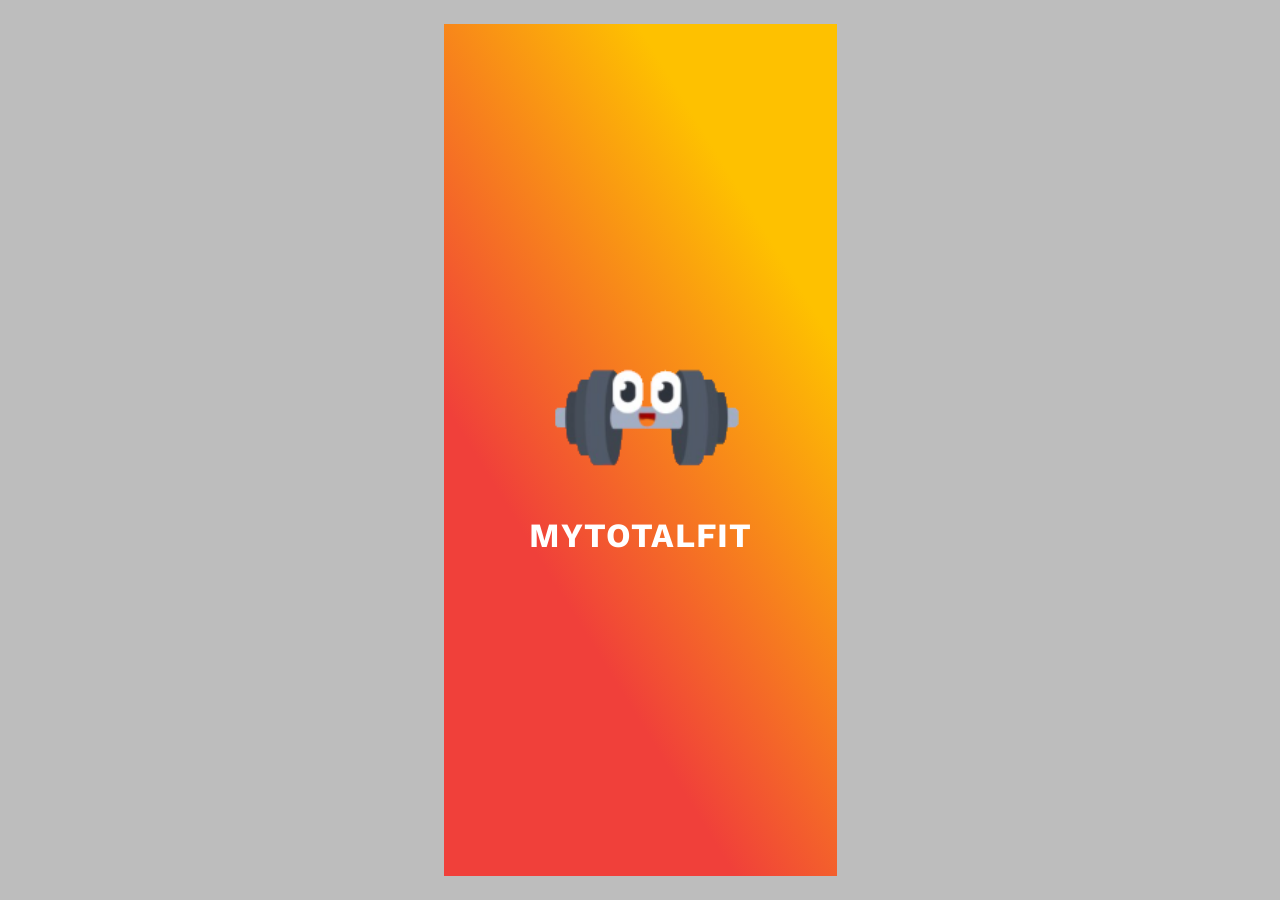
<file: index.html>
<!DOCTYPE html>
<html lang="en">
<head>
    <meta charset="UTF-8">
    <meta name="viewport" content="width=device-width, initial-scale=1.0">
    <title>MyTotalFit</title>
    <link rel="preconnect" href="https://fonts.googleapis.com">
    <link rel="preconnect" href="https://fonts.gstatic.com" crossorigin>
    <link href="https://fonts.googleapis.com/css2?family=Poppins:wght@400;500;600;700&family=Kantumruy+Pro:wght@700&display=swap" rel="stylesheet">
    <link rel="stylesheet" href="style.css">

</head>
<body>

<!--Screen 1-->
<div class="screen splash active" id="s1">
    <div class="icon">
        <img src="dumbbell.png" alt="MyTotalFit logo">
    </div>
    <h1 class="app_name">MYTOTALFIT</h1>
</div>

<!-- Welcome 1  -->
<div class="screen welcome1" id="s2">
    <div class="top">
        <div class="icon">
            <img src="dumbbell.png" alt="logo">
        </div>
        <h1>Welcome!</h1>
        <p>I am your Personal coach</p>
    </div>
     <br><br>
    <div class="bottom">
        <button class="btn" onclick="goTo('s3')">Start Now</button>
    </div>
</div>

<!--  Welcome 2 -->
<div class="screen welcome2" id="s3">
    <div class="top">
        <div class="icon">
            <img src="dumbbell.png" alt="logo">
        </div>
        <h1>Welcome!</h1>
        <p>here are some questions tailor
             a personalized plan you.</p>
    </div>
 <br><br>
    <div class="bottom">
        <button class="btn" onclick="goTo('s4')">Start Now</button>
    </div>
</div>

<div class="screen gender" id="s4">

    <div class="topbar">
        <button class="back" onclick="goTo('s3')">←</button>
        <button class="skip" onclick="goTo('s5')">Skip</button>
    </div>

    <div class="dots">
        <span class="red"></span>
        <span></span>
        <span></span>
        <span></span>
        <span></span>
        <span></span>
        <span></span>
        <span></span>
        <span></span>
    </div>
 <br><br>
    <h2>What is your <span>Gender</span>?*</h2>

    <div class="tip-box">
        <div class="tip-icon">
            <img src="dumbbell.png" alt="tip icon">
        </div>
        <p>This will help us tailor your workout to match your metabolic profile.</p>
    </div>

   <div class="gender-cards">

    <div class="card" id="male" onclick="pick('male')">
        <div class="tick">✓</div>
        <div class="person">
            <img src="male.png" alt="Male">
        </div>
        <div class="name">Male</div>
    </div>

    <div class="card" id="female" onclick="pick('female')">
        <div class="tick">✓</div>
        <div class="person">
            <img src="female.png" alt="Female">
        </div>
        <div class="name">Female</div>
    </div>

</div>

 <br>
    <div class="other" onclick="goTo('s5')">Other / I'd not say</div>

</div>


<script src="script.js"></script>
</body>
</html>
</file>
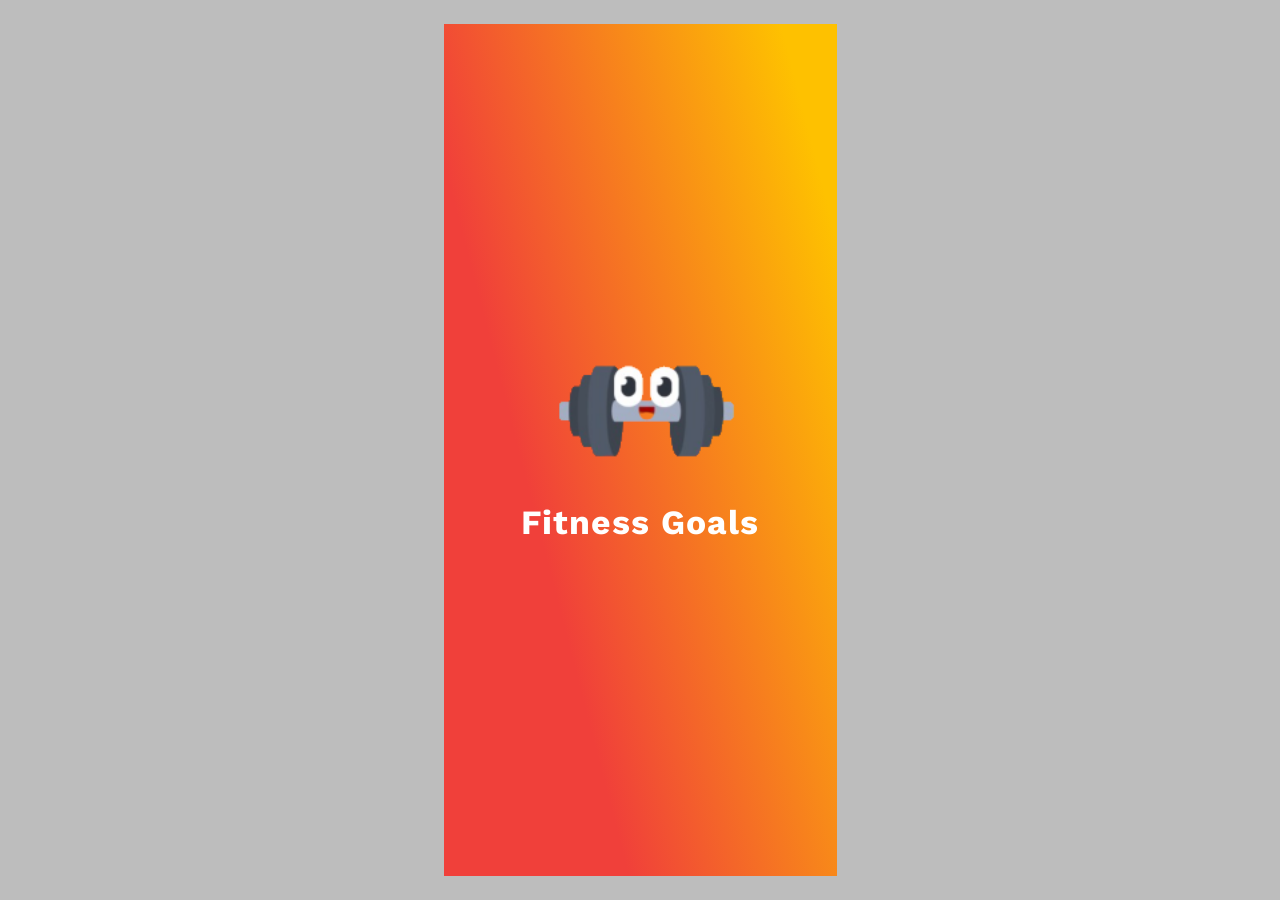
<file: female.html>
<!DOCTYPE html>
<html lang="en">
<head>
    <meta charset="UTF-8">
    <meta name="viewport" content="width=device-width, initial-scale=1.0">
    <title>Fitness Goals</title>
    <link rel="preconnect" href="https://fonts.googleapis.com">
    <link rel="preconnect" href="https://fonts.gstatic.com" crossorigin>
    <link href="https://fonts.googleapis.com/css2?family=Poppins:wght@400;500;600;700&family=Kantumruy+Pro:wght@700&display=swap" rel="stylesheet">
    <link rel="stylesheet" href="female.css">
</head>
<body>

<div class="screen splash active" id="s1">
    <div class="splash-icon">
        <img src="dumbbell.png" alt="logo">
    </div>
    <h1 class="splash-title">Fitness Goals</h1>
</div>
<div class="screen" id="s2">

    <div class="topbar">
    <button class="back" onclick="goBackToGender()">←</button>
        <button class="skip" onclick="goTo('s3')">Skip</button>
    </div>

    <div class="dots">
        <span class="dot red"></span>
        <span class="dot"></span>
        <span class="dot"></span>
        <span class="dot"></span>
        <span class="dot"></span>
        <span class="dot"></span>
        <span class="dot"></span>
        <span class="dot"></span>
        <span class="dot"></span>
    </div>
 <br>
    <h2 class="goal-heading">What is your main <span>fitness goal</span>?</h2>
<br><br>
    <div class="goal-grid">

        <div class="goal-card selected" id="goal-lose" onclick="pickGoal('goal-lose', 's3-lose')">
            <div class="goal-tick">✓</div>
            <img src="f1.png" alt="Lose Weight">
            <div class="goal-label">Lose weight</div>
        </div>

        <div class="goal-card" id="goal-muscle" onclick="pickGoal('goal-muscle', 's3-muscle')">
            <div class="goal-tick">✓</div>
            <img src="f2.png" alt="Build Muscle">
            <div class="goal-label">Build Muscle</div>
        </div>

        <div class="goal-card" id="goal-fit" onclick="pickGoal('goal-fit', 's3-fit')">
            <div class="goal-tick">✓</div>
            <img src="f3.png" alt="Keep Fit">
            <div class="goal-label">Keep Fit</div>
        </div>

    </div>

</div>

<div class="screen info-screen" id="s3-lose">
    <div class="topbar">
        <button class="back" onclick="goTo('s2')">←</button>
        <button class="skip" onclick="goTo('s4')">Skip</button>
    </div>
    <div class="dots">
        <span class="dot red"></span>
        <span class="dot"></span>
        <span class="dot"></span>
        <span class="dot"></span>
        <span class="dot"></span>
        <span class="dot"></span>
        <span class="dot"></span>
        <span class="dot"></span>
        <span class="dot"></span>
    </div>
    <div class="info-body">
        <div class="info-img">
            <img src="weightloss.png" alt="Weight loss">
        </div>
        <h3 class="info-title">Weight loss made easy</h3>
        <p class="info-desc">With our simple workouts, you will burn fast fat and make your dream figure in reality!</p>
    </div>
    <div class="bottom">
        <button class="btn" onclick="goTo('s4')">Next</button>
    </div>
</div>


<div class="screen info-screen" id="s3-muscle">
    <div class="topbar">
        <button class="back" onclick="goTo('s2')">←</button>
        <button class="skip" onclick="goTo('s4')">Skip</button>
    </div>
    <div class="dots">
        <span class="dot red"></span>
        <span class="dot"></span>
        <span class="dot"></span>
        <span class="dot"></span>
        <span class="dot"></span>
        <span class="dot"></span>
        <span class="dot"></span>
        <span class="dot"></span>
        <span class="dot"></span>
    </div>
    <div class="info-body">
        <div class="info-img">
            <img src="musclegain.png" alt="Muscle gain">
        </div>
        <h3 class="info-title">Muscle gain at smart rhythm</h3>
        <p class="info-desc">Efficient muscle gain requires pairing exercise with recovery. We'll help you find the ideal balance!</p>
    </div>
    <div class="bottom">
        <button class="btn" onclick="goTo('s4')">Next</button>
    </div>
</div>
<div class="screen info-screen" id="s3-fit">
    <div class="topbar">
        <button class="back" onclick="goTo('s2')">←</button>
        <button class="skip" onclick="goTo('s4')">Skip</button>
    </div>
    <div class="dots">
        <span class="dot red"></span>
        <span class="dot"></span>
        <span class="dot"></span>
        <span class="dot"></span>
        <span class="dot"></span>
        <span class="dot"></span>
        <span class="dot"></span>
        <span class="dot"></span>
        <span class="dot"></span>
    </div>
    <div class="info-body">
        <div class="info-img">
            <img src="keepfit.png" alt="Fitness without fatigue">
        </div>
        <h3 class="info-title">Fitness without fatigue</h3>
        <p class="info-desc">Health lies in persistence, not exhaustion. With minutes a day, you'll find a better self.</p>
    </div>
    <div class="bottom">
        <button class="btn" onclick="goTo('s4')">Next</button>
    </div>
</div>
</div>
<script src="script.js"></script>
</body>
</html>
</file>
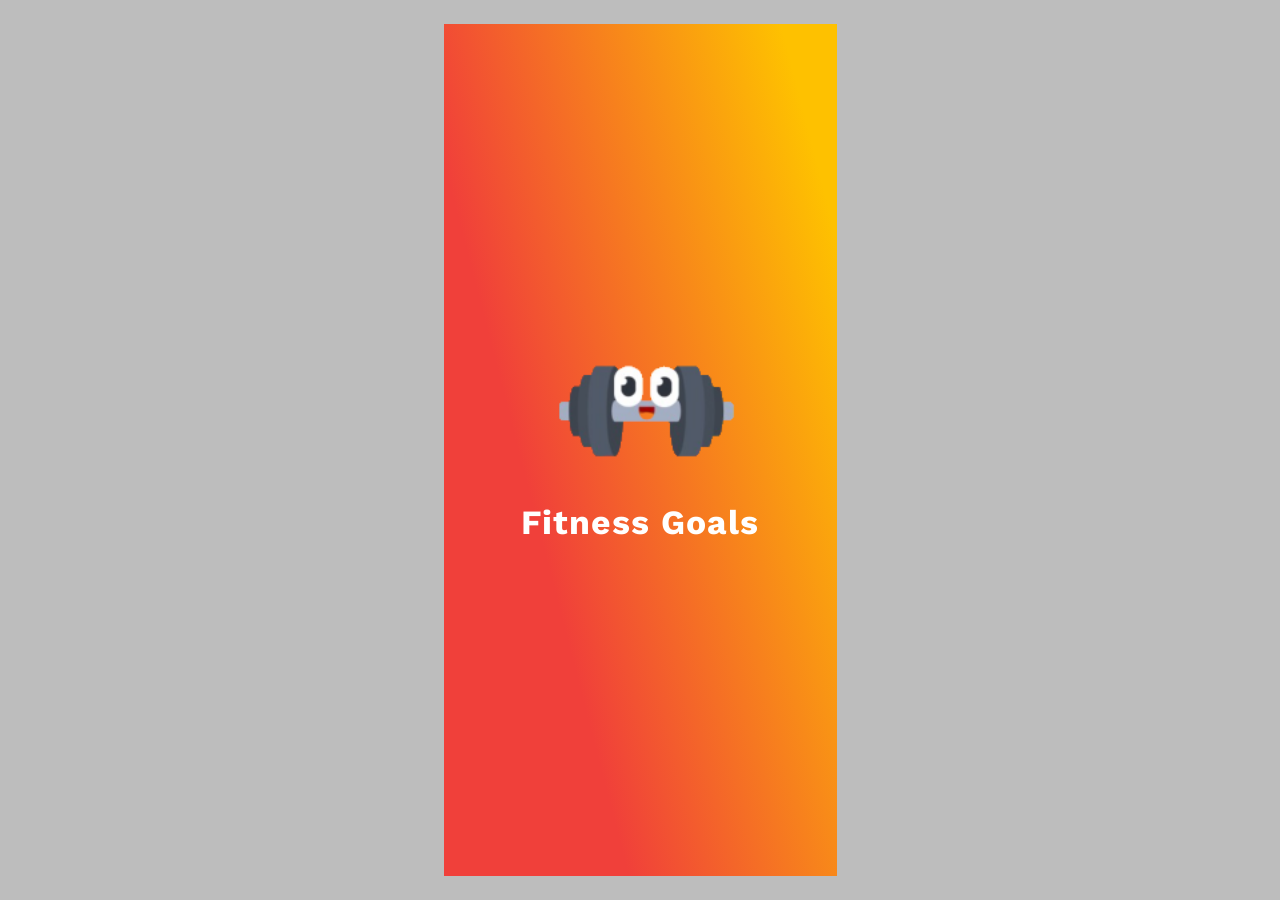
<file: male.html>
<!DOCTYPE html>
<html lang="en">
<head>
    <meta charset="UTF-8">
    <meta name="viewport" content="width=device-width, initial-scale=1.0">
    <title>Fitness Goals</title>
    <link rel="preconnect" href="https://fonts.googleapis.com">
    <link rel="preconnect" href="https://fonts.gstatic.com" crossorigin>
    <link href="https://fonts.googleapis.com/css2?family=Poppins:wght@400;500;600;700&family=Kantumruy+Pro:wght@700&display=swap" rel="stylesheet">
    <link rel="stylesheet" href="male.css">
</head>
<body>

<div class="screen splash active" id="s1">
    <div class="splash-icon">
        <img src="dumbbell.png" alt="logo">
    </div>
    <h1 class="splash-title">Fitness Goals</h1>
</div>
<div class="screen" id="s2">

    <div class="topbar">
   <button class="back" onclick="goBackToGender()">←</button>
        <button class="skip" onclick="goTo('s3')">Skip</button>
    </div>

    <div class="dots">
        <span class="dot red"></span>
        <span class="dot"></span>
        <span class="dot"></span>
        <span class="dot"></span>
        <span class="dot"></span>
        <span class="dot"></span>
        <span class="dot"></span>
        <span class="dot"></span>
        <span class="dot"></span>
    </div>
 <br>
    <h2 class="goal-heading">What is your main <span>fitness goal</span>?</h2>
<br><br>
    <div class="goal-grid">

        <div class="goal-card selected" id="goal-lose" onclick="pickGoal('goal-lose', 's3-lose')">
            <div class="goal-tick">✓</div>
            <img src="m1.png" alt="Lose Weight">
            <div class="goal-label">Lose weight</div>
        </div>

        <div class="goal-card" id="goal-muscle" onclick="pickGoal('goal-muscle', 's3-muscle')">
            <div class="goal-tick">✓</div>
            <img src="m2.png" alt="Build Muscle">
            <div class="goal-label">Build Muscle</div>
        </div>

        <div class="goal-card" id="goal-fit" onclick="pickGoal('goal-fit', 's3-fit')">
            <div class="goal-tick">✓</div>
            <img src="m3.png" alt="Keep Fit">
            <div class="goal-label">Keep Fit</div>
        </div>

    </div>

</div>

<div class="screen info-screen" id="s3-lose">
    <div class="topbar">
        <button class="back" onclick="goTo('s2')">←</button>
        <button class="skip" onclick="goTo('s4')">Skip</button>
    </div>
    <div class="dots">
        <span class="dot red"></span>
        <span class="dot orange"></span>
        <span class="dot"></span>
        <span class="dot"></span>
        <span class="dot"></span>
        <span class="dot"></span>
        <span class="dot"></span>
        <span class="dot"></span>
        <span class="dot"></span>
        <span class="dot"></span>
    </div>
    <div class="info-body">
        <div class="info-img">
            <img src="weightloss.png" alt="Weight loss">
        </div>
        <h3 class="info-title">Weight loss made easy</h3>
        <p class="info-desc">With our simple workouts, you will burn fast fat and make your dream figure in reality!</p>
    </div>
    <div class="bottom">
        <button class="btn" onclick="goTo('s4')">Next</button>
    </div>
</div>


<div class="screen info-screen" id="s3-muscle">
    <div class="topbar">
        <button class="back" onclick="goTo('s2')">←</button>
        <button class="skip" onclick="goTo('s4')">Skip</button>
    </div>
    <div class="dots">
        <span class="dot red"></span>
        <span class="dot"></span>
        <span class="dot"></span>
        <span class="dot"></span>
        <span class="dot"></span>
        <span class="dot"></span>
        <span class="dot"></span>
        <span class="dot"></span>
        <span class="dot"></span>
    </div>
    <div class="info-body">
        <div class="info-img">
            <img src="musclegain.png" alt="Muscle gain">
        </div>
        <h3 class="info-title">Muscle gain at smart rhythm</h3>
        <p class="info-desc">Efficient muscle gain requires pairing exercise with recovery. We'll help you find the ideal balance!</p>
    </div>
    <div class="bottom">
        <button class="btn" onclick="goTo('s4')">Next</button>
    </div>
</div>
<div class="screen info-screen" id="s3-fit">
    <div class="topbar">
        <button class="back" onclick="goTo('s2')">←</button>
        <button class="skip" onclick="goTo('s4')">Skip</button>
    </div>
    <div class="dots">
        <span class="dot red"></span>
        <span class="dot"></span>
        <span class="dot"></span>
        <span class="dot"></span>
        <span class="dot"></span>
        <span class="dot"></span>
        <span class="dot"></span>
        <span class="dot"></span>
        <span class="dot"></span>
    </div>
    <div class="info-body">
        <div class="info-img">
            <img src="keepfit.png" alt="Fitness without fatigue">
        </div>
        <h3 class="info-title">Fitness without fatigue</h3>
        <p class="info-desc">Health lies in persistence, not exhaustion. With minutes a day, you'll find a better self.</p>
    </div>
    <div class="bottom">
        <button class="btn" onclick="goTo('s4')">Next</button>
    </div>
</div>
</div>
<script src="script.js"></script>
</body>
</html>
</file>
<file: style.css>
@import url('https://fonts.googleapis.com/css2?family=Poppins:wght@400;500;600;700&family=Kantumruy+Pro:wght@700&display=swap');

* {
    margin: 0;
    padding: 0;
    box-sizing: border-box;
}

body {
    background: #bdbdbd;
    min-height: 100vh;
    display: flex;
    justify-content: center;
    align-items: center;
    font-family: 'Poppins';
}

.screen {
    width: 393px;
    height: 852px;
    background: #fff;
    display: none;
    flex-direction: column;
    overflow: hidden;
    position: relative;
     opacity: 1;
    

}

.screen.active {
    display: flex;
}


.splash {
    background: linear-gradient(58.32deg, #F0403A 31.68%, #FEC100 78.29%);
    justify-content: center;
    align-items: center;
    gap: 18px;
}

.splash .icon img {
object-fit: contain;
width: 206px;
height: 146px;
opacity: 1;
top: 280px;
left: 93px;
}

.app_name {
    color: white;
    font-family: 'Kantumruy Pro';
    font-size: 34px;
    font-weight: 700;
    letter-spacing: 1px;
    width: 212 px;
   height: 40 px;
   opacity: 1;
   top: 426px;
   left: 90px;
}
.welcome1,.welcome2 {
background: #ffff;
width: 393px;
height: 852px;
opacity: 1;
}

#s2,#s3 {
    width: 393px;
    height: 852px;
    justify-content: flex-start;


}

.top {
    display: flex;
    flex-direction: column;
    align-items: center;
    margin-top: 170px;
    gap: 10px;
}

.top .icon img {
    width: 206px;
    height: 146px;
    object-fit: contain;
}

.top h1 {
    color: #F0403A;
    font-family: 'Kantumruy Pro';
    font-size: 36px;
    font-weight: 700;
    margin-top: 6px;


}

.top p {
font-family: Poppins;
font-weight: 400;
font-style: Regular;
font-size: 20px;
line-height: 100%;
letter-spacing: 0%;
text-align: center;

}

#s3 .top p {
    width: 315px;
        width: 315px;
height: 60x;
opacity: 1;
}
.bottom {
    width: 100%;
    display: flex;
    justify-content: center;
    margin-top: 32px;
}

.btn {
    width: 361px;
    height: 58px;
    border: none;
    border-radius: 100px;
    background: #1E1E1E;
    color: #fff;
    font-family: 'Poppins', sans-serif;
    font-size: 18px;
    font-weight: 600;
    cursor: pointer;
    transition: background 0.2s;
}

.btn:hover {
    background: #2a2a2a;
}

.gender {
    padding: 16px;
    overflow: hidden;
}


.topbar {
    display: flex;
    justify-content: space-between;
    align-items: center;
}

.back {
    background: none;
    border: none;
    font-size: 24px;
    cursor: pointer;
    color: #111;
    line-height: 1;
    padding: 4px 8px 4px 0;
}

.skip {
    background: none;
    border: none;
    color: #666;
    font-family: 'Poppins', sans-serif;
    font-size: 16px;
    font-weight: 500;
    cursor: pointer;
}


.dots {
    display: flex;
    gap: 5px;
    margin-top: 18px;
    width: 313px;
height: 14px;
opacity: 1;
}

.dots span {
    flex: 1;
    height: 5px;
    border-radius: 50px;
    background: #e0e0e0;
}

.dots span.red {
    background: #ff2200;
}

.gender h2 {
    margin-top: 22px;
    text-align: center;
    font-family: 'Poppins';
    font-size: 26px;
    font-weight: 700;
    color: #111;
}

.gender h2 span {
    color: #ff2200;
}

.tip-box {
    margin-top: 18px;
    border-radius: 16px;
    padding: 14px 16px;
    display: flex;
    align-items: center;
    gap: 12px;
width: 361;
height: 97;
opacity: 1;
top: 209px;
left: 16px;
border-radius: 12px;
background:  #F0403A12;


}

.tip-icon img {
    width: 54px;
    height: 31px;
    object-fit: contain;
    flex-shrink: 0;
opacity: 1;

}

.tip-box p {

color: #000000;
 width: 268px;
height: 42px;
font-family: Poppins;
font-weight: 400;
font-style: Regular;
font-size: 14px;
line-height: 100%;
letter-spacing: 0%;



}


.gender-cards {
    display: flex;
    justify-content: center;
    gap: 12px;
    margin-top: 20px;
    padding: 0 16px;
}

.card {
     flex: 0 0 170px;
    width: 170px;
    height: 262px;
    border: 2px solid #e0e0e0;
    border-radius: 16px;
    display: flex;
    flex-direction: column;
    justify-content: center;
    align-items: center;
    position: relative;
    cursor: pointer;
    background: #fff;
}

.card:hover,
.card.selected {
    transform: none;
}

.card.selected {
    border-color: #ff2200;
   
}


.tick {
    position: absolute;
    top: 10px;
    right: 10px;
    width: 24px;
    height: 24px;
    border-radius: 50%;
    background: #ff2200;
    color: #fff;
    display: none;
    justify-content: center;
    align-items: center;
    font-size: 12px;
    font-weight: 700;
}

.card.selected .tick {
    display: flex;
 

}

#male .person {
    width: 109px;
    height: 203px;
    display: flex;
    justify-content: center;
    align-items: center;
}

#male .person img {
  
    object-fit: contain;
  width: 109px;
height: 203px;
opacity: 1;
top: 335px;
left: 46px;


}


#female .person {
    width: 152px;
    height: 203px;
    display: flex;
    justify-content: center;
    align-items: center;


}

#female .person img {
    width: 152px;
    height: 203px;
    object-fit: contain;

}


.name {
  
width: 35px;
height: 21px;
opacity: 1;
top: 178px;
left: 67px;
font-family: Poppins;
font-weight: 600;
font-style: SemiBold;
font-size: 14px;
line-height: 100%;
letter-spacing: 0%;


}

.other {
    margin-top: 20px;
    text-align: center;
    text-decoration: underline;
    color: #888;
    font-family: 'Poppins';
    font-size: 18px;
    cursor: pointer;
    transition: color 0.2s;
}

.other:hover {
    color: #555;
}
</file>
<file: female.css>
@import url('https://fonts.googleapis.com/css2?family=Poppins:wght@400;500;600;700&family=Kantumruy+Pro:wght@700&display=swap');

* {
    margin: 0;
    padding: 0;
    box-sizing: border-box;
}

body {
    background: #bdbdbd;
    min-height: 100vh;
    display: flex;
    justify-content: center;
    align-items: center;
    font-family: 'Poppins';
}

.screen {
    width: 393px;
    height: 852px;
    background: #fff;
    display: none;
    flex-direction: column;
    overflow: hidden;
    position: relative;
     opacity: 1;
    

}

.screen.active {
    display: flex;
}

.splash {
  background: linear-gradient(75.47deg, #F0403A 30.07%, #FEC100 90.94%);
    justify-content: center;
    align-items: center;
    gap: 20px;
}

.splash-icon img {
object-fit: contain;
width: 196px;
height: 130px;
opacity: 1;

}

.splash-title {
    color: white;
    font-family: 'Kantumruy Pro';
    font-size: 34px;
    font-weight: 700;
    letter-spacing: 1px;
    width: 280 px;
   height: 51px;
   opacity: 1;
   top: 426px;
   left: 90px;
}

.topbar {
    display: flex;
    justify-content: space-between;
    align-items: center;
    padding: 16px 16px 0;
}

.back {
    background: none;
    border: none;
    font-size: 24px;
    cursor: pointer;
    color: #111;
    padding: 4px 8px 4px 0;
    line-height: 1;
}

.skip {
    background: none;
    border: none;
    color: #666;
    font-family: 'Poppins', sans-serif;
    font-size: 15px;
    font-weight: 500;
    cursor: pointer;
}

.dots {
    display: flex;
    gap: 5px;
    padding: 14px 16px 0;
}

.dot {
    flex: 1;
    height: 5px;
    border-radius: 50px;
    background: #e0e0e0;
}

.dot.red    {
     background: #ff2200;
     }
.goal-heading {
width: 318px;
height: 56px;
opacity: 1;
font-family:'Kantumruy Pro';
font-weight: 700;
font-style: Bold;
font-size: 24px;
line-height: 100%;
letter-spacing: 0%;
text-align: center;
margin-left: 30px;

}
.goal-heading span {
    color: #ff2200;
}

.goal-grid {
    display: grid;
    grid-template-columns: 1fr 1fr;
    gap: 12px;
    padding: 20px 16px;
}
.goal-card:nth-child(3) {
    grid-column: 1 / -1;
    width: 170px;
    margin: 0 auto;
}
.goal-card {
    position: relative;
    border: 2px solid #e0e0e0;
    border-radius: 16px;
    display: flex;
    flex-direction: column;
    align-items: center;
    justify-content: flex-end;
    padding-bottom: 14px;
    height: 200px;
    cursor: pointer;
    overflow: hidden;
    transition: border-color 0.2s;
    background: #fff;
}

.goal-card:hover {
    border-color: #ccc;
}

.goal-card.selected {
    border-color: #ff2200;
}

.goal-card img {
    position: absolute;
    top: 10px;
    left: 50%;
    transform: translateX(-50%);
    width: 120px;
    height: 120px;
    object-fit: contain;
}

.goal-label {
    position: absolute;
    bottom: 15px;
    left: 50%;
    transform: translateX(-50%);
    z-index: 2;
    font-family: 'Poppins', sans-serif;
    font-size: 18px;
    font-weight: 500;
    color: #111;
    text-align: center;
    white-space: nowrap;
}

.goal-tick {
    position: absolute;
    top: 10px;
    right: 10px;
    width: 24px;
    height: 24px;
    border-radius: 50%;
    background: #ff2200;
    color: #fff;
    font-size: 12px;
    font-weight: 700;
    display: none;
    justify-content: center;
    align-items: center;
    z-index: 2;
}

.goal-card.selected .goal-tick {
    display: flex;
}


.info-screen {
    justify-content: flex-start;
}

.info-body {
    flex: 1;
    display: flex;
    flex-direction: column;
    align-items: center;
    justify-content: center;
    padding: 20px 28px 10px;
    text-align: center;
}

.info-img {
    width: 260px;
    height: 260px;
    display: flex;
    align-items: center;
    justify-content: center;
    margin-bottom: 28px;
}

.info-img img {
    width: 100%;
    height: 100%;
    object-fit: contain;
    animation: popIn 0.5s cubic-bezier(0.34,1.56,0.64,1) both;
}

@keyframes popIn {
    from { transform: scale(0.7); opacity: 0; }
    to   { transform: scale(1);   opacity: 1; }
}

.info-title {
    font-family: 'Poppins', sans-serif;
    font-size: 22px;
    font-weight: 700;
    color: #111;
    line-height: 1.3;
    margin-bottom: 14px;
}

.info-desc {
    font-family: 'Poppins', sans-serif;
    font-size: 14px;
    color: #555;
    line-height: 1.6;
    max-width: 300px;
}

.bottom {
    width: 100%;
    display: flex;
    justify-content: center;
    padding: 0 16px 32px;
}

.btn {
    width: 100%;
    max-width: 361px;
    height: 58px;
    border: none;
    border-radius: 100px;
    background: #111;
    color: #fff;
    font-family: 'Poppins', sans-serif;
    font-size: 18px;
    font-weight: 600;
    cursor: pointer;
    transition: background 0.2s;
}

.btn:hover {
    background: #2a2a2a;
}
</file>
<file: male.css>
@import url('https://fonts.googleapis.com/css2?family=Poppins:wght@400;500;600;700&family=Kantumruy+Pro:wght@700&display=swap');

* {
    margin: 0;
    padding: 0;
    box-sizing: border-box;
}

body {
    background: #bdbdbd;
    min-height: 100vh;
    display: flex;
    justify-content: center;
    align-items: center;
    font-family: 'Poppins';
}

.screen {
    width: 393px;
    height: 852px;
    background: #fff;
    display: none;
    flex-direction: column;
    overflow: hidden;
    position: relative;
     opacity: 1;
    

}

.screen.active {
    display: flex;
}

.splash {
  background: linear-gradient(75.47deg, #F0403A 30.07%, #FEC100 90.94%);
    justify-content: center;
    align-items: center;
    gap: 20px;
}

.splash-icon img {
object-fit: contain;
width: 196px;
height: 130px;
opacity: 1;

}

.splash-title {
    color: white;
    font-family: 'Kantumruy Pro';
    font-size: 34px;
    font-weight: 700;
    letter-spacing: 1px;
    width: 280 px;
   height: 51px;
   opacity: 1;
   top: 426px;
   left: 90px;
}

.topbar {
    display: flex;
    justify-content: space-between;
    align-items: center;
    padding: 16px 16px 0;
}

.back {
    background: none;
    border: none;
    font-size: 24px;
    cursor: pointer;
    color: #111;
    padding: 4px 8px 4px 0;
    line-height: 1;
}

.skip {
    background: none;
    border: none;
    color: #666;
    font-family: 'Poppins', sans-serif;
    font-size: 15px;
    font-weight: 500;
    cursor: pointer;
}

.dots {
    display: flex;
    gap: 5px;
    padding: 14px 16px 0;
}

.dot {
    flex: 1;
    height: 5px;
    border-radius: 50px;
    background: #e0e0e0;
}

.dot.red    {
     background: #ff2200;
     }
.goal-heading {
width: 318px;
height: 56px;
opacity: 1;
font-family:'Kantumruy Pro';
font-weight: 700;
font-style: Bold;
font-size: 24px;
line-height: 100%;
letter-spacing: 0%;
text-align: center;
margin-left: 30px;

}
.goal-heading span {
    color: #ff2200;
}

.goal-grid {
    display: grid;
    grid-template-columns: 1fr 1fr;
    gap: 12px;
    padding: 20px 16px;
}
.goal-card:nth-child(3) {
    grid-column: 1 / -1;
    width: 170px;
    margin: 0 auto;
}
.goal-card {
    position: relative;
    border: 2px solid #e0e0e0;
    border-radius: 16px;
    display: flex;
    flex-direction: column;
    align-items: center;
    justify-content: flex-end;
    padding-bottom: 14px;
    height: 200px;
    cursor: pointer;
    overflow: hidden;
    transition: border-color 0.2s;
    background: #fff;
}

.goal-card:hover {
    border-color: #ccc;
}

.goal-card.selected {
    border-color: #ff2200;
}

.goal-card img {
    position: absolute;
    top: 10px;
    left: 50%;
    transform: translateX(-50%);
    width: 120px;
    height: 120px;
    object-fit: contain;
}

.goal-label {
    position: absolute;
    bottom: 15px;
    left: 50%;
    transform: translateX(-50%);
    z-index: 2;
    font-family: 'Poppins', sans-serif;
    font-size: 18px;
    font-weight: 500;
    color: #111;
    text-align: center;
    white-space: nowrap;
}

.goal-tick {
    position: absolute;
    top: 10px;
    right: 10px;
    width: 24px;
    height: 24px;
    border-radius: 50%;
    background: #ff2200;
    color: #fff;
    font-size: 12px;
    font-weight: 700;
    display: none;
    justify-content: center;
    align-items: center;
    z-index: 2;
}

.goal-card.selected .goal-tick {
    display: flex;
}


.info-screen {
    justify-content: flex-start;
}

.info-body {
    flex: 1;
    display: flex;
    flex-direction: column;
    align-items: center;
    justify-content: center;
    padding: 20px 28px 10px;
    text-align: center;
}

.info-img {
    width: 260px;
    height: 260px;
    display: flex;
    align-items: center;
    justify-content: center;
    margin-bottom: 28px;
}

.info-img img {
    width: 100%;
    height: 100%;
    object-fit: contain;
    animation: popIn 0.5s cubic-bezier(0.34,1.56,0.64,1) both;
}

@keyframes popIn {
    from { transform: scale(0.7); opacity: 0; }
    to   { transform: scale(1);   opacity: 1; }
}

.info-title {
    font-family: 'Poppins', sans-serif;
    font-size: 22px;
    font-weight: 700;
    color: #111;
    line-height: 1.3;
    margin-bottom: 14px;
}

.info-desc {
    font-family: 'Poppins', sans-serif;
    font-size: 14px;
    color: #555;
    line-height: 1.6;
    max-width: 300px;
}

.bottom {
    width: 100%;
    display: flex;
    justify-content: center;
    padding: 0 16px 32px;
}

.btn {
    width: 100%;
    max-width: 361px;
    height: 58px;
    border: none;
    border-radius: 100px;
    background: #111;
    color: #fff;
    font-family: 'Poppins', sans-serif;
    font-size: 18px;
    font-weight: 600;
    cursor: pointer;
    transition: background 0.2s;
}

.btn:hover {
    background: #2a2a2a;
}
</file>
